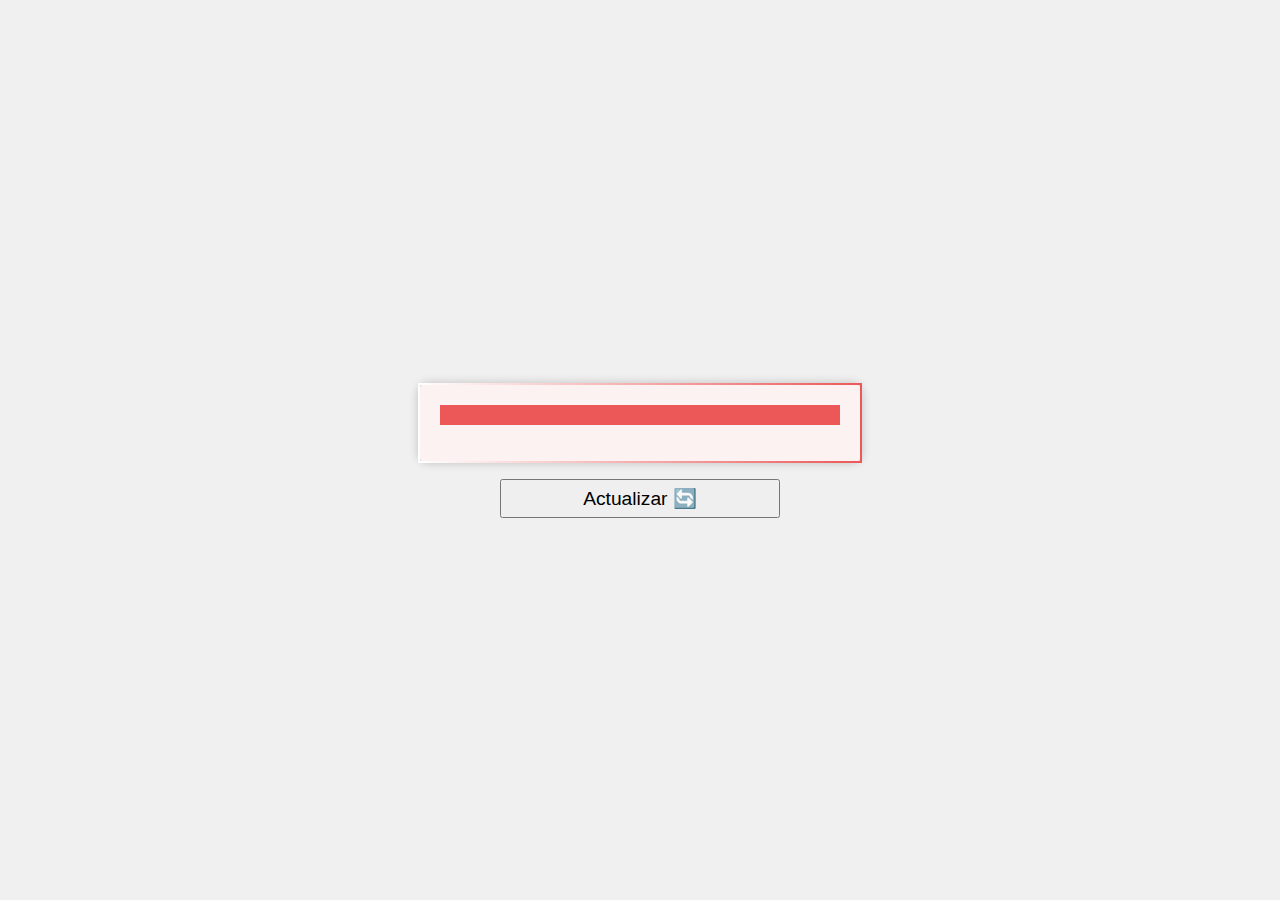
<file: jergasperuanas/index.html>
<!DOCTYPE html>
<html lang="Es">
<head>
    <meta charset="UTF-8">
    <meta name="viewport" content="width=device-width, initial-scale=1.0">
    <title>Tarjeta de Jergas Peruanas</title>
    <link rel="stylesheet" href="css/styles.css">
</head>
<body>
    <div class="card" onclick="toggleContent(this)">
        <div class="card-header" id="cardTitle"></div>
        <div class="card-body" id="cardBody">
            <p id="parrafo" class="content">
            </p>
        </div>
    </div>
    <div id="contenButton">
        <input type="button" id="update" onclick="getAnotherWord()"></input>
    </div>
    <script src="js/script.js"></script>
</body>
</html>
</file>
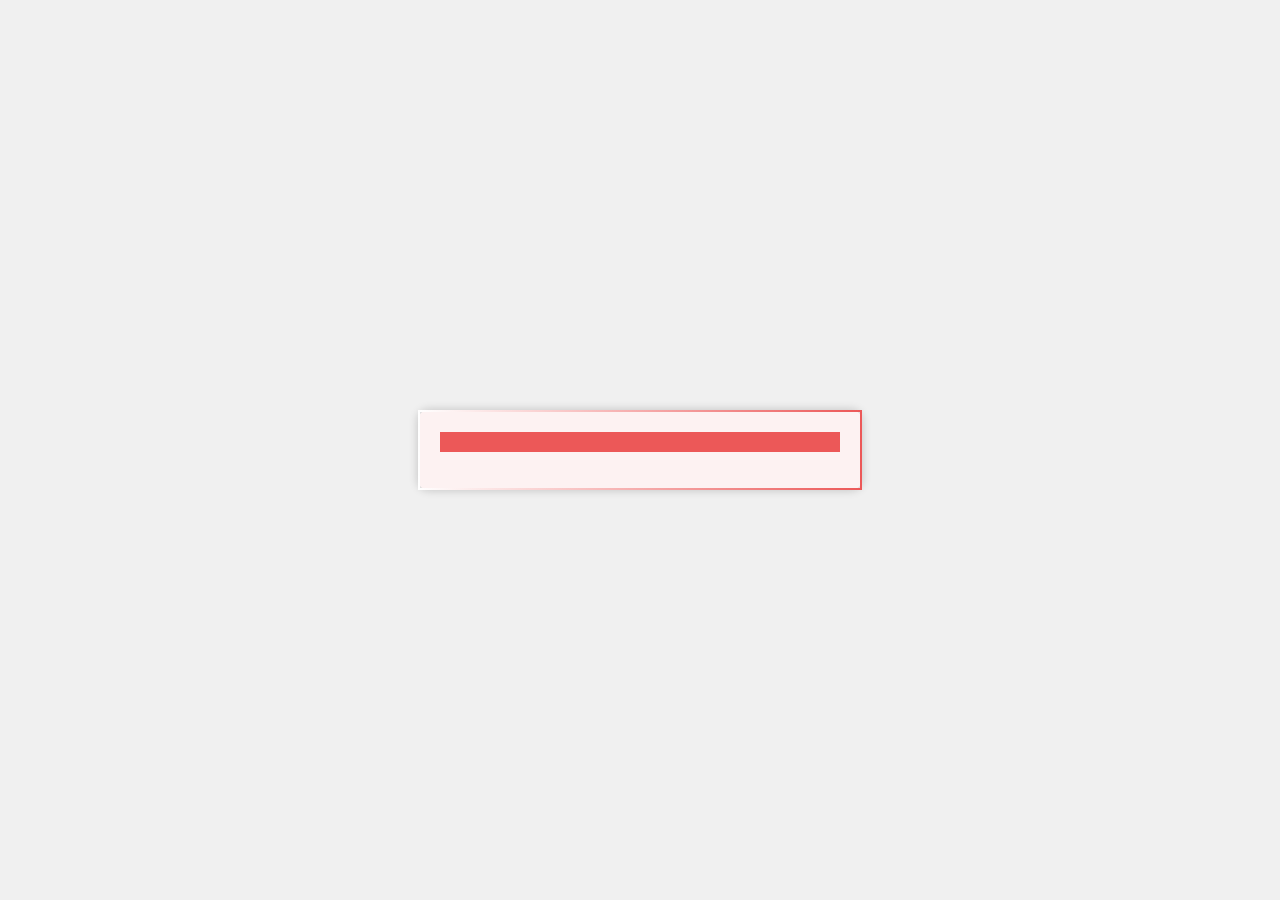
<file: jergasperuanas/tarjeta.html>
<!DOCTYPE html>
<html lang="en">
<head>
    <meta charset="UTF-8">
    <meta name="viewport" content="width=device-width, initial-scale=1.0">
    <title>Tarjeta de Jergas Peruanas</title>
    <link rel="stylesheet" href="css/styles.css">
</head>
<body>
    <div class="card" onclick="toggleContent(this)">
        <div class="card-header" id="cardTitle"></div>
        <div class="card-body" id="cardBody">
            <p id="parrafo" class="content">
            </p>
        </div>
    </div>

    <script src="js/script.js"></script>
</body>
</html>
</file>
<file: jergasperuanas/css/styles.css>
body {
    margin: 0;
    display: flex;
    justify-content: center;
    align-items: center;
    flex-direction: column;
    min-height: 100vh;
    background-color: #f0f0f0;
    font-family: Arial, sans-serif;
}

.card {
    width: 90%;
    max-width: 400px;
    border-radius: 10px;
    box-shadow: 0 0 10px rgba(0, 0, 0, 0.2);
    background-color: #FDF2F2;
    color: #333;
    padding: 20px;
    transition: transform 0.2s ease-in-out, background-color 0.2s, color 0.2s;
    cursor: pointer;
    border: 2px solid;
    border-image: linear-gradient(to right,#ffffff, #EC5858);
    border-image-slice: 1;
}

.card:hover {
    transform: scale(1.03);
    background-color: #F6E3E3;
}

.card:active {
    box-shadow: 0 2px 5px rgba(0, 0, 0, 0.2);
}

.card-header {
    font-size: 28px;
    font-weight: bold;
    text-align: center;
    margin-bottom: 15px;
    color: #FFFFFF;
    background-color: #EC5858;
    padding: 10px 0;
}

.content{
    max-height: 20px;
    text-align: justify;
    visibility: visible;
    opacity: 1;
    transition: max-height 0.3s linear;
  }
.noshow{
    visibility: hidden;
    opacity: 0;
    transition: visibility 0.25s, opacity 0.25s ease-in;
  }
.negritac{
    display: none;
    visibility: hidden;
    opacity: 0;
    transition: visibility 0.25s, opacity 0.25s ease-in;
  }
.content .clicked{
    visibility : visible;
    opacity : 1;
  }
.card-body .expanded{
    max-height: 300px;
  }

#contenButton{
  width: 90%;
  max-width: 400px;
  margin-top: 1em;
  display: flex;
  justify-content: center;
}
#update{
  width: 70%;
  font-size: 1.2em;
  padding: 6px;
  cursor: pointer;
}
/* Estilos responsive */
@media screen and (max-width: 480px) {
    .card {
        width: 80%; /* La tarjeta ocupará el 100% del ancho en dispositivos móviles */
    }
}
</file>
